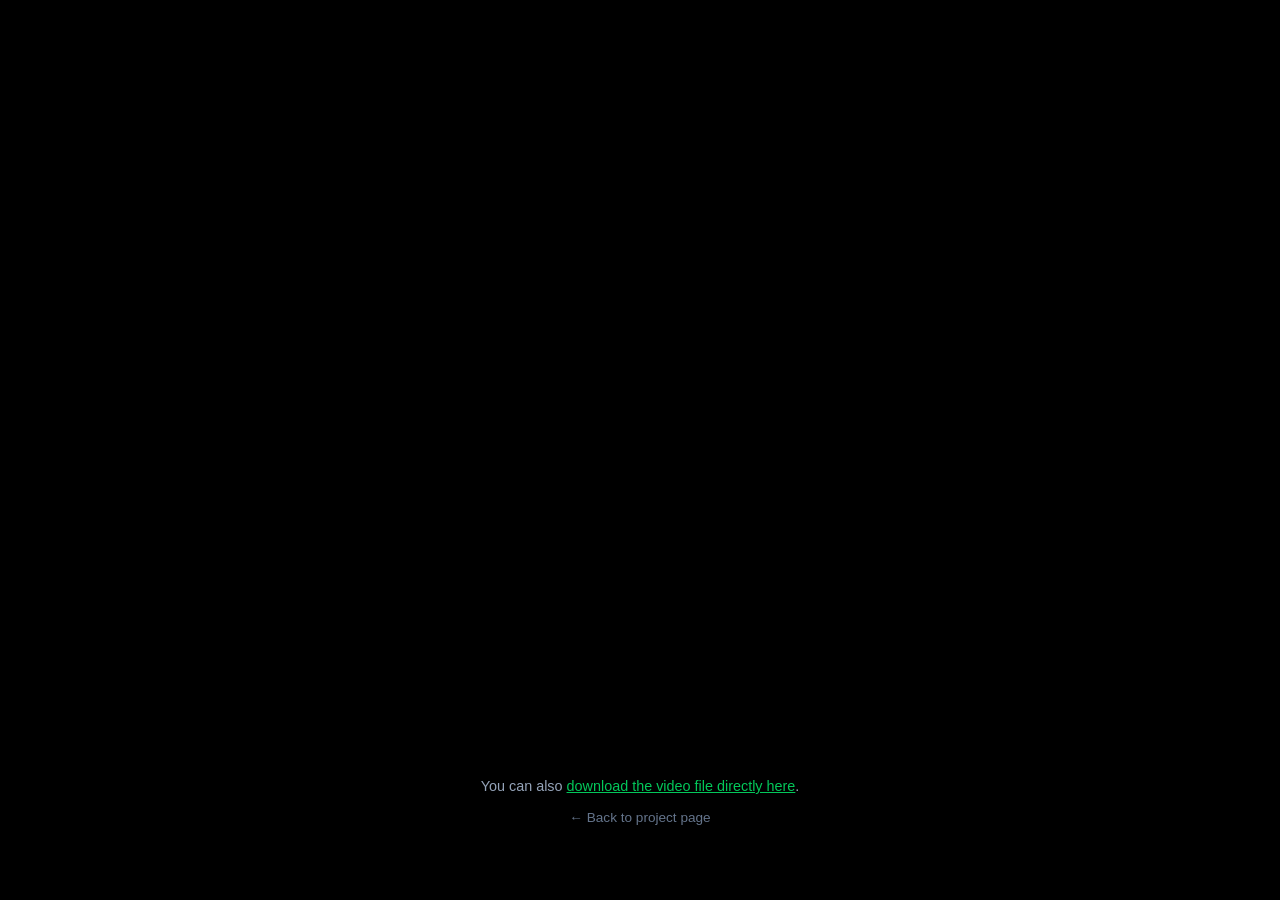
<file: video.html>
<!DOCTYPE html>
<html lang="en">

<head>
    <!-- Google Tag Manager -->
    <script>(function(w,d,s,l,i){w[l]=w[l]||[];w[l].push({'gtm.start':
    new Date().getTime(),event:'gtm.js'});var f=d.getElementsByTagName(s)[0],
    j=d.createElement(s),dl=l!='dataLayer'?'&l='+l:'';j.async=true;j.src=
    'https://www.googletagmanager.com/gtm.js?id='+i+dl;f.parentNode.insertBefore(j,f);
    })(window,document,'script','dataLayer','GTM-TNC295S7');</script>
    <!-- End Google Tag Manager -->
    <meta charset="UTF-8">
    <meta name="viewport" content="width=device-width, initial-scale=1.0">
    <title>Seoul World Model - Full Video</title>
    <link rel="icon" type="image/x-icon" href="assets/favicon.ico">
    <style>
        * { box-sizing: border-box; margin: 0; padding: 0; }
        body {
            font-family: -apple-system, BlinkMacSystemFont, 'Segoe UI', Roboto, 'Helvetica Neue', Arial, sans-serif;
            background: #000;
            color: #fff;
            min-height: 100vh;
            display: flex;
            flex-direction: column;
            align-items: center;
            justify-content: center;
            padding: 2rem 1rem;
        }
        .video-wrapper {
            width: 100%;
            max-width: 1200px;
        }
        .video-wrapper iframe {
            width: 100%;
            aspect-ratio: 16 / 9;
            border: none;
            border-radius: 0.5rem;
        }
        .footer-text {
            margin-top: 1.5rem;
            font-size: 0.9rem;
            color: #94a3b8;
            text-align: center;
        }
        .footer-text a {
            color: #03c75a;
            text-decoration: underline;
        }
        .back-link {
            margin-top: 1rem;
            font-size: 0.85rem;
        }
        .back-link a {
            color: #64748b;
            text-decoration: none;
        }
        .back-link a:hover {
            color: #fff;
        }
    </style>
</head>

<body>
    <!-- Google Tag Manager (noscript) -->
    <noscript><iframe src="https://www.googletagmanager.com/ns.html?id=GTM-TNC295S7"
    height="0" width="0" style="display:none;visibility:hidden"></iframe></noscript>
    <!-- End Google Tag Manager (noscript) -->
    <div class="video-wrapper">
        <iframe src="https://www.youtube.com/embed/Cj0hupr137A?si=JwrgH1BkxeApt5oE" title="YouTube video player" allow="accelerometer; autoplay; clipboard-write; encrypted-media; gyroscope; picture-in-picture; web-share" referrerpolicy="strict-origin-when-cross-origin" allowfullscreen></iframe>
    </div>
    <p class="footer-text">
        You can also <a href="https://github.com/seoul-world-model/seoul-world-model.github.io/blob/main/video/SWM_full_video.mp4" target="_blank" rel="noopener">download the video file directly here</a>.
    </p>
    <p class="back-link">
        <a href="index.html">&larr; Back to project page</a>
    </p>
</body>

</html>
</file>
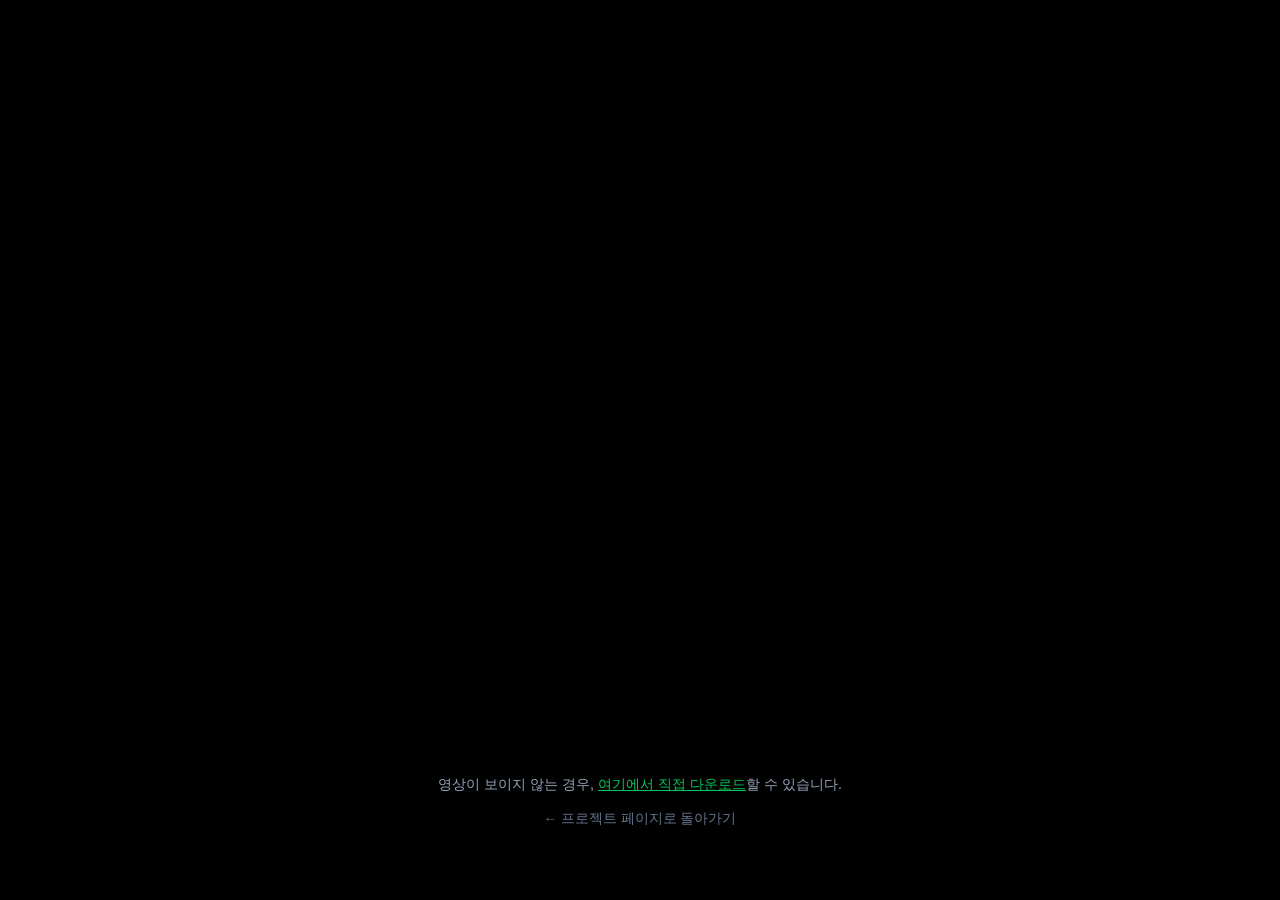
<file: video_kor.html>
<!DOCTYPE html>
<html lang="ko">

<head>
    <!-- Google Tag Manager -->
    <script>(function(w,d,s,l,i){w[l]=w[l]||[];w[l].push({'gtm.start':
    new Date().getTime(),event:'gtm.js'});var f=d.getElementsByTagName(s)[0],
    j=d.createElement(s),dl=l!='dataLayer'?'&l='+l:'';j.async=true;j.src=
    'https://www.googletagmanager.com/gtm.js?id='+i+dl;f.parentNode.insertBefore(j,f);
    })(window,document,'script','dataLayer','GTM-TNC295S7');</script>
    <!-- End Google Tag Manager -->
    <meta charset="UTF-8">
    <meta name="viewport" content="width=device-width, initial-scale=1.0">
    <title>서울 월드 모델 - 데모 영상</title>
    <link rel="icon" type="image/x-icon" href="assets/favicon.ico">
    <style>
        * { box-sizing: border-box; margin: 0; padding: 0; }
        body {
            font-family: -apple-system, BlinkMacSystemFont, 'Segoe UI', Roboto, 'Helvetica Neue', Arial, sans-serif;
            background: #000;
            color: #fff;
            min-height: 100vh;
            display: flex;
            flex-direction: column;
            align-items: center;
            justify-content: center;
            padding: 2rem 1rem;
        }
        .video-wrapper {
            width: 100%;
            max-width: 1200px;
        }
        .video-wrapper iframe {
            width: 100%;
            aspect-ratio: 16 / 9;
            border: none;
            border-radius: 0.5rem;
        }
        .footer-text {
            margin-top: 1.5rem;
            font-size: 0.9rem;
            color: #94a3b8;
            text-align: center;
        }
        .footer-text a {
            color: #03c75a;
            text-decoration: underline;
        }
        .back-link {
            margin-top: 1rem;
            font-size: 0.85rem;
        }
        .back-link a {
            color: #64748b;
            text-decoration: none;
        }
        .back-link a:hover {
            color: #fff;
        }
    </style>
</head>

<body>
    <!-- Google Tag Manager (noscript) -->
    <noscript><iframe src="https://www.googletagmanager.com/ns.html?id=GTM-TNC295S7"
    height="0" width="0" style="display:none;visibility:hidden"></iframe></noscript>
    <!-- End Google Tag Manager (noscript) -->
    <div class="video-wrapper">
        <iframe src="https://www.youtube.com/embed/Cj0hupr137A?si=JwrgH1BkxeApt5oE" title="YouTube video player" allow="accelerometer; autoplay; clipboard-write; encrypted-media; gyroscope; picture-in-picture; web-share" referrerpolicy="strict-origin-when-cross-origin" allowfullscreen></iframe>
    </div>
    <p class="footer-text">
        영상이 보이지 않는 경우, <a href="https://github.com/seoul-world-model/seoul-world-model.github.io/blob/main/video/SWM_full_video.mp4" target="_blank" rel="noopener">여기에서 직접 다운로드</a>할 수 있습니다.
    </p>
    <p class="back-link">
        <a href="kor.html">&larr; 프로젝트 페이지로 돌아가기</a>
    </p>
</body>

</html>
</file>
